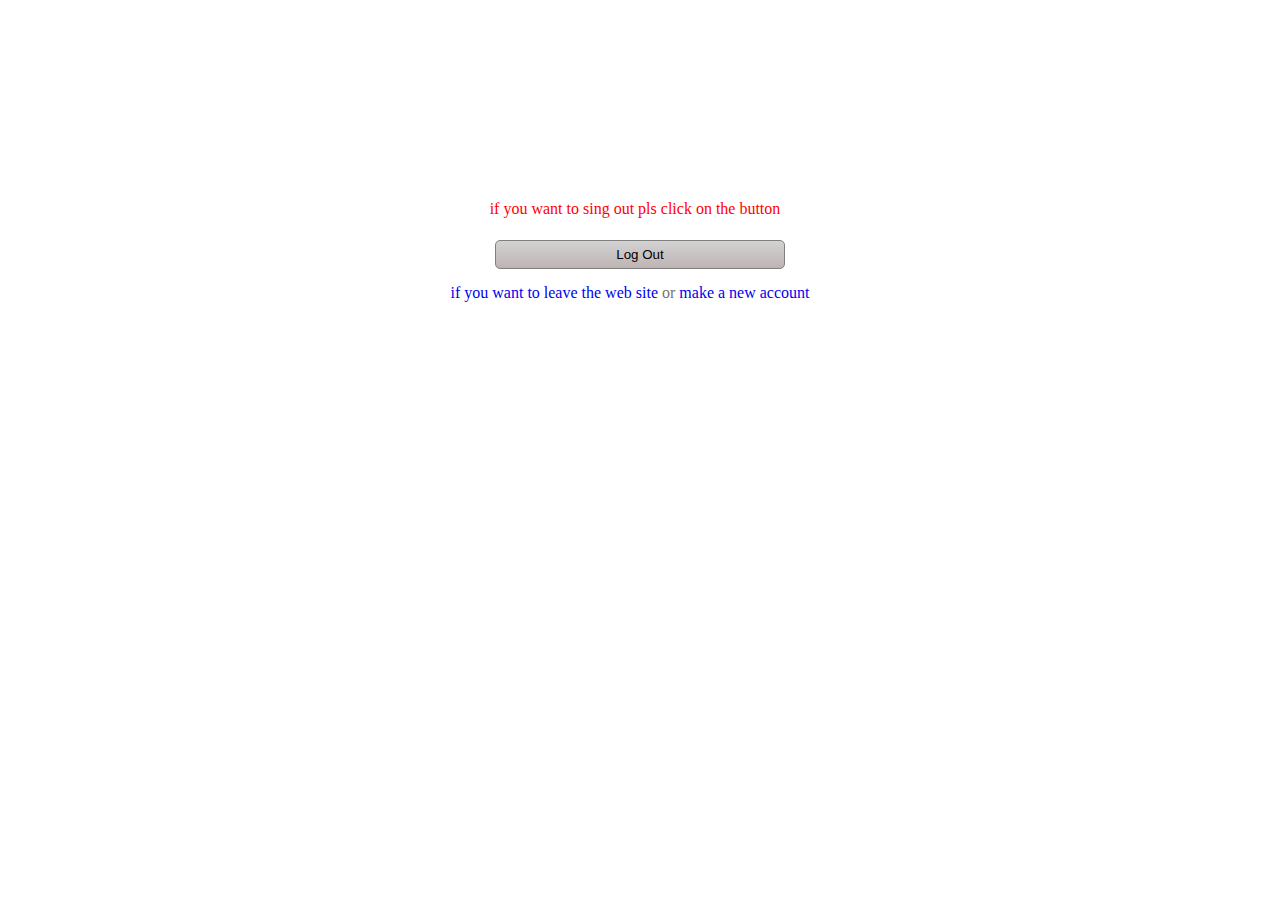
<file: login 2.html>
<!DOCTYPE html>
<html lang="en">
<head>
    <meta charset="UTF-8">
    <meta name="viewport" content="width=device-width, initial-scale=1.0">
    <title>Login</title>
    <link rel="stylesheet" href="login.css">
</head>
<body>
    <div style="margin-top: 200px;"></div>
    <!-- <div class="container">
        <div class="card" style="background-image: url('radish.jpg');">
            <h2>Sign in</h2><br>
            <p>Email or mobile phone number</p>
            <label for="email"></label>
            <input type="email" name="email" id="email" class="user_mail">
            <br><br> -->
<!--             
            <div class="para">
                <p>Password</p>
                <p><a href="#">Forgot Your password?</a></p>
            </div>
            <label for="password"></label>
            <input type="password" name="password" id="password" class="user_pass"> -->
<!-- 
             <div class="btn">
                <button type="button" onclick="auth()">
                    <b>Sign in</b>
                </button>
            </div> -->

             <div class="footer" style="text-align: center;" style="justify-content:center;">
                <p style="margin-top: 100px; color:red">if you want to sing out pls click on the button</p>
                <div class="btn_footer">
                    <!-- <button type="button">
                        <b>Create an account</b>
                    </button>  -->
                   
                    <a  style="text-decoration: none; color: white;" href="index.html"> <button>Log Out</button></a>
                   
                </div>

                <p class="privacy_policy"> <a href="#">if you want to leave the web site</a> or <a href="#">make a new account</a></p>
            </div>
        </div>
    </div>
    <script>
    
        function auth() {
            // var email = document.getElementById("email").value;
            // var password = document.getElementById("password").value;
              
            if (sing out==="onclick" ) {
                location.replace("site1.html")
            } else {
                location.replace("site1.html");
                return;
            }
        }
    </script>
</body>
</html>
</file>
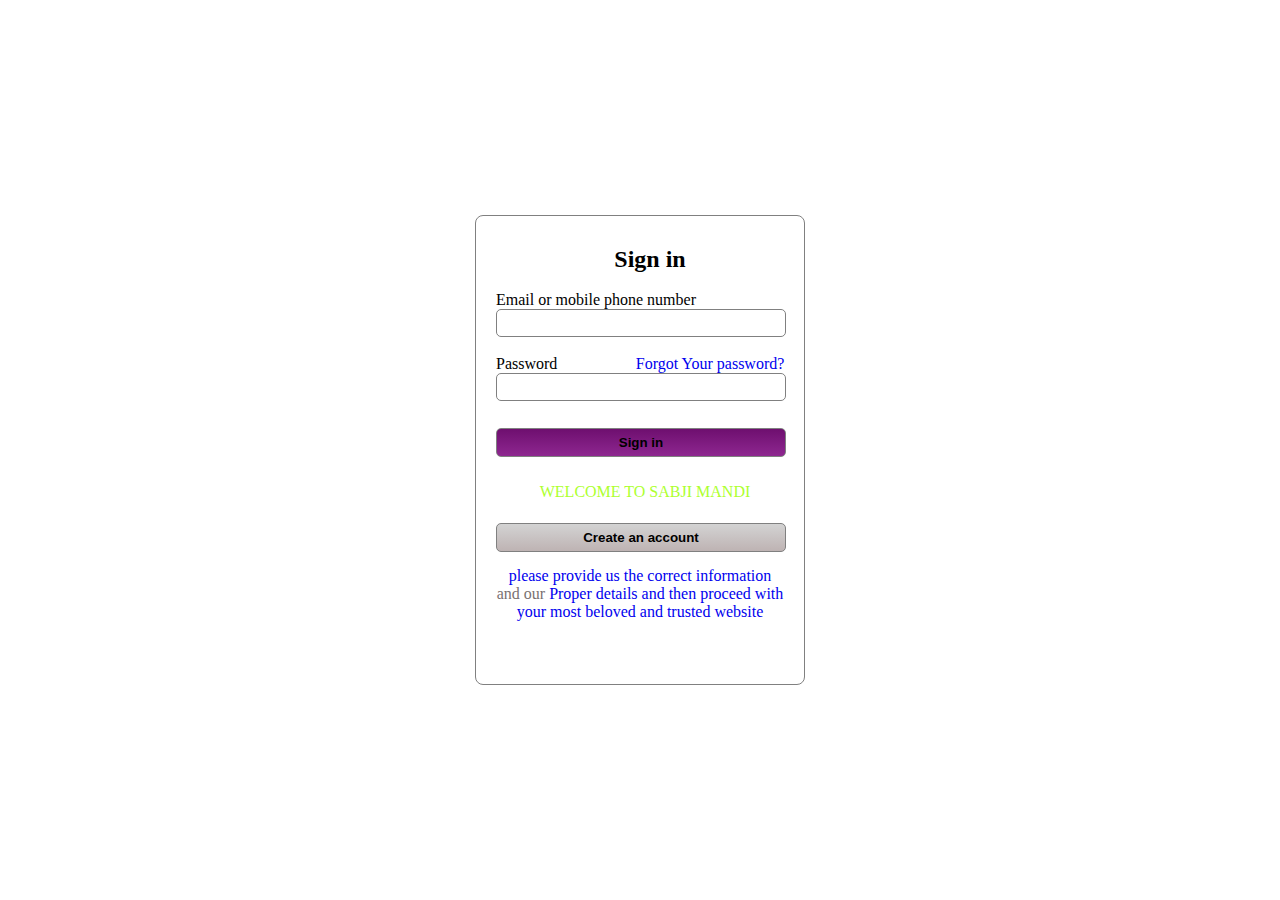
<file: login1.html>
<!DOCTYPE html>
<html lang="en">
  <head>
    <meta charset="UTF-8" />
    <meta name="viewport" content="width=device-width, initial-scale=1.0" />
    <title>Login</title>
    <link rel="stylesheet" href="login.css">
  </head>
  <body>
    <div class="container">
      <div class="card">
        <h2 style="text-align: center">Sign in</h2>
        <br />
        <p>Email or mobile phone number</p>
        <label for="email"></label>
        <input type="email" name="email" id="email" class="user_mail" />
        <br /><br />

        <div class="para">
          <p>Password</p>
          <p><a href="#">Forgot Your password?</a></p>
        </div>
        <label for="password"></label>
        <input
          type="password"
          name="password"
          id="password"
          class="user_pass"
        />

        <div class="btn">
          <button type="button" onclick="auth()">
            <b>Sign in</b>
          </button>
        </div>

        <div class="footer">
          <p style="color: greenyellow">WELCOME TO SABJI MANDI</p>
          <div class="btn_footer">
            <button type="button">
              <b>Create an account</b>
            <!-- </button>
            <button type="button" style="margin-top: 7px">Sign out</button> -->
          </div>

          <p class="privacy_policy">
            <a href="#">please provide us the correct information</a> and our
            <a href="#"
              >Proper details and then proceed with your most beloved and
              trusted website</a
            >
          </p>
        </div>
      </div>
    </div>
    <script>
      function auth() {
        var email = document.getElementById("email").value;
        var password = document.getElementById("password").value;

        if (email === "admin@gmail.com" && password === "user") {
          location.replace("index.html");
        } else {
          location.replace("index.html");
          return;
        }
      }
    </script>
    <!-- Code injected by live-server -->
    <script>
      // <![CDATA[  <-- For SVG support
      if ("WebSocket" in window) {
        (function () {
          function refreshCSS() {
            var sheets = [].slice.call(document.getElementsByTagName("link"));
            var head = document.getElementsByTagName("head")[0];
            for (var i = 0; i < sheets.length; ++i) {
              var elem = sheets[i];
              var parent = elem.parentElement || head;
              parent.removeChild(elem);
              var rel = elem.rel;
              if (
                (elem.href && typeof rel != "string") ||
                rel.length == 0 ||
                rel.toLowerCase() == "stylesheet"
              ) {
                var url = elem.href.replace(/(&|\?)_cacheOverride=\d+/, "");
                elem.href =
                  url +
                  (url.indexOf("?") >= 0 ? "&" : "?") +
                  "_cacheOverride=" +
                  new Date().valueOf();
              }
              parent.appendChild(elem);
            }
          }
          var protocol =
            window.location.protocol === "http:" ? "ws://" : "wss://";
          var address =
            protocol + window.location.host + window.location.pathname + "/ws";
          var socket = new WebSocket(address);
          socket.onmessage = function (msg) {
            if (msg.data == "reload") window.location.reload();
            else if (msg.data == "refreshcss") refreshCSS();
          };
          if (
            sessionStorage &&
            !sessionStorage.getItem("IsThisFirstTime_Log_From_LiveServer")
          ) {
            console.log("Live reload enabled.");
            sessionStorage.setItem("IsThisFirstTime_Log_From_LiveServer", true);
          }
        })();
      } else {
        console.error(
          "Upgrade your browser. This Browser is NOT supported WebSocket for Live-Reloading."
        );
      }
      // ]]>
    </script>
  </body>
</html>
</file>
<file: login.css>
*{
    margin: 0;
    padding: 0;
    box-sizing: border-box;
}
.container{
    height: 100vh;
    width: 100vw;
    display: flex;
    justify-content: center;
    align-items: center;
}

.card{
    height: 470px;
    width: 330px;
    /* background-color: beige; */
    border: 1px solid gray;
    border-radius: 8px;
    padding-left: 20px;
    padding-top: 30px;
}
/* .card p a{
    text-decoration: none;
    float: right;
} */
.para{
    display: flex;
    gap: 4.9rem;
}
.para a{
    text-decoration: none;
}
.user_mail{
    width: 290px;
    height: 28px;
    border-radius: 5px;
    border: 1px solid gray;
}
.user_mail:hover{
    border: 1px solid rgb(66, 62, 27);
}
.user_pass{
    width: 290px;
    height: 28px;
    border-radius: 5px;
    border: 1px solid gray;

}
.btn{
    margin-top: 1.7rem;
}
.btn button{
    width: 290px;
    height: 29px;
    border: 1px solid gray;
    border-radius: 5px;
    background-image: linear-gradient(to top, rgb(142, 39, 144), rgb(110, 15, 111));
}
.footer{
    margin-top: 1.6rem;
}
.footer p{
    text-align: center;
    padding-right: 10px;
    color: rgb(121, 113, 113);
}
.btn_footer{
    margin-top: 1.4rem;
}
.btn_footer button{
    width: 290px;
    height: 29px;
    border: 1px solid gray;
    border-radius: 5px;
    background-image: linear-gradient(to bottom, lightgray , rgb(190, 179, 179));
}
.footer .privacy_policy{
    margin-right: 10px;
    margin-top: 15px;
}

.footer .privacy_policy a{
    text-decoration: none;
}
</file>
